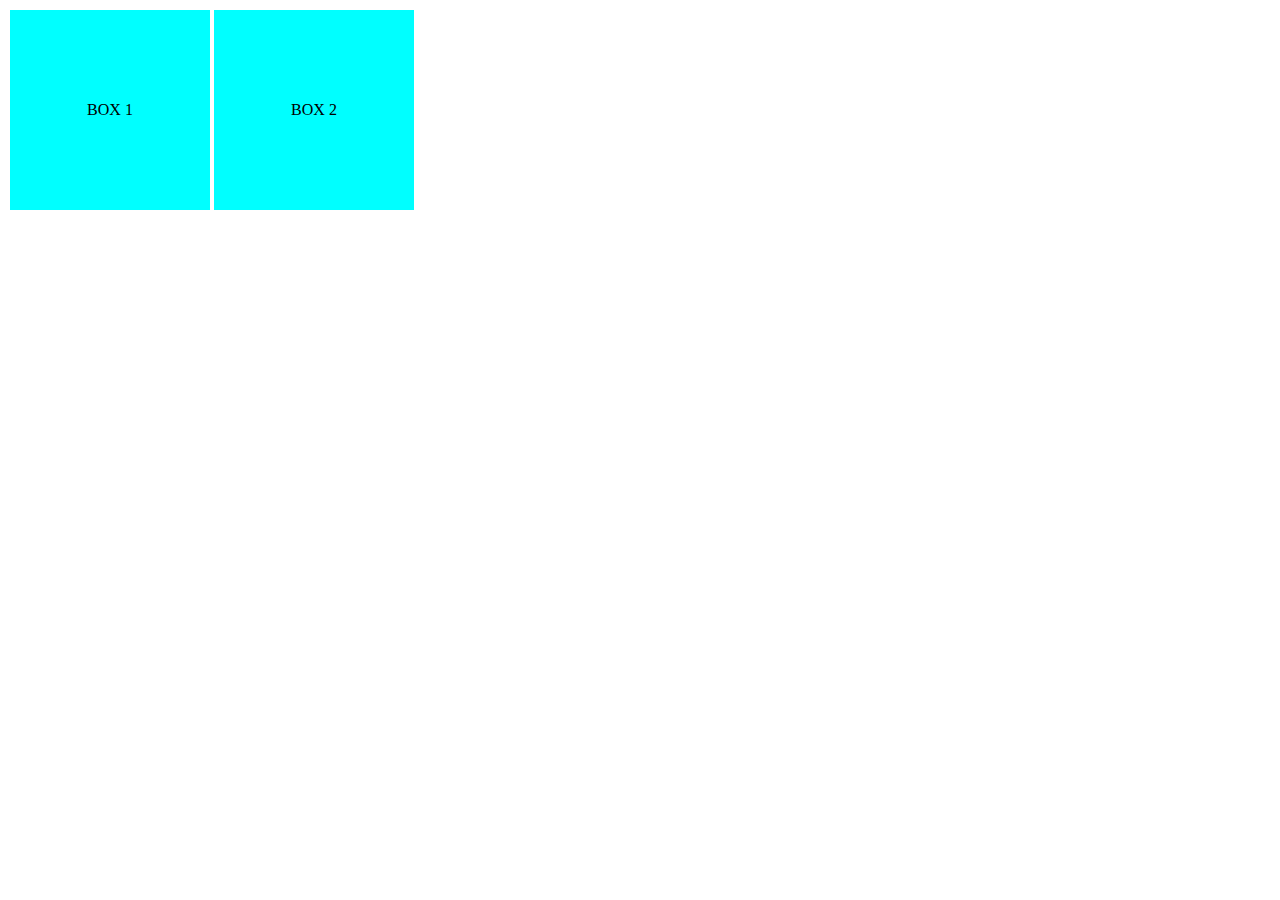
<file: HTML/layout/index.html>
<!DOCTYPE html>
<html lang="en">
<head>
    <meta charset="UTF-8">
    <meta name="viewport" content="width=device-width, initial-scale=1.0">
    <title>Document</title>
    <link rel="stylesheet" href="css/style.css">
    <link
    rel="stylesheet"
    href="https://cdnjs.cloudflare.com/ajax/libs/animate.css/4.1.1/animate.min.css"
  />

</head>
<body>
    <div class="box animate__animated animate__swing">BOX 1</div>
    <div class="box">BOX 2</div>
</body>
</html>
</file>
<file: HTML/layout/css/style.css>
.box {
    width: 200px;
    height: 200px;
    background-color: aqua;
    display: flex;
    justify-content: center;
    align-items: center;
    margin: 2px;
    float: left;
    -webkit-animation: rotation 8s infinite linear;
}

@-webkit-keyframes rotation {
    from { -webkit-transform: rotate(0deg); }
    to   { -webkit-transform: rotate(359deg); }
}
</file>
